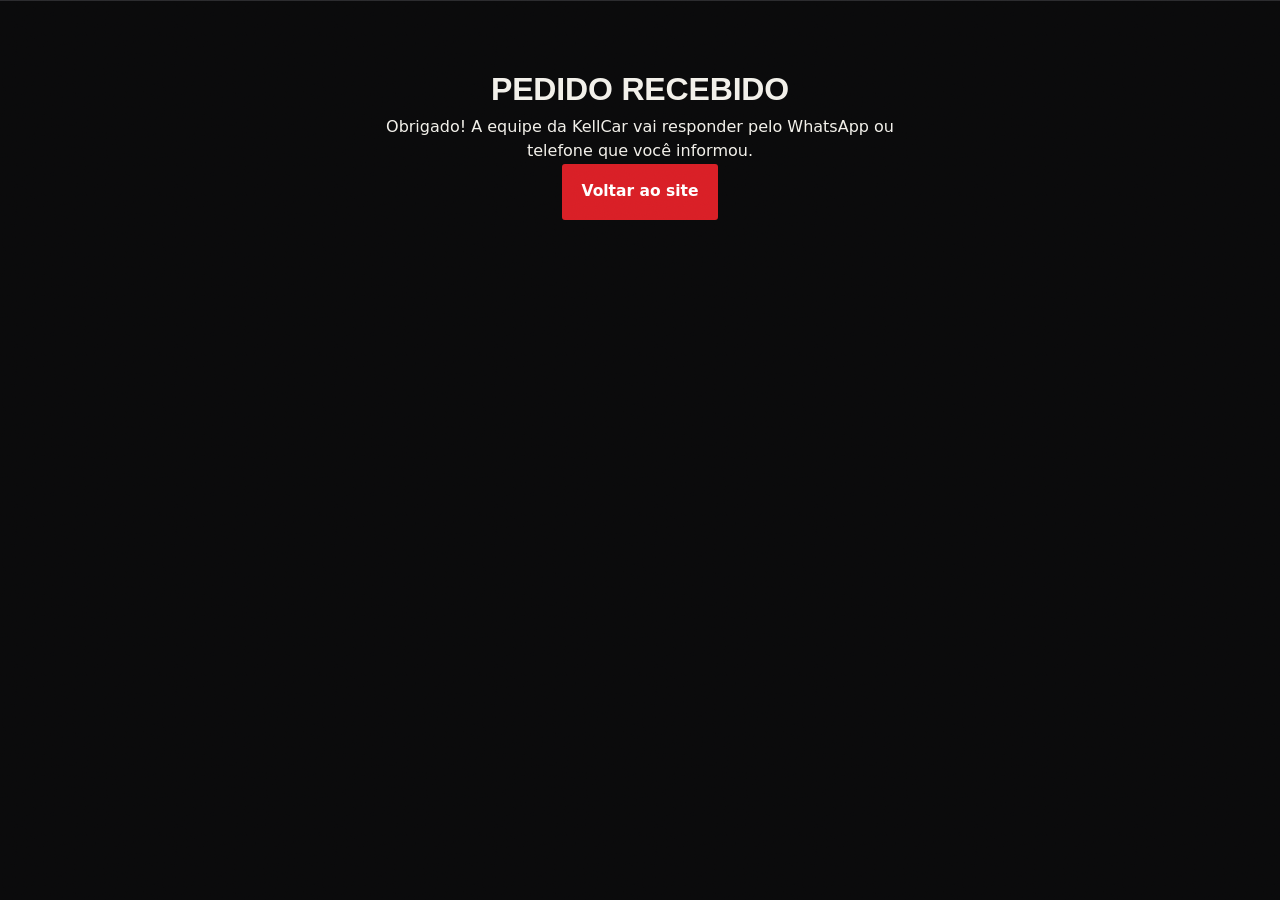
<file: obrigado.html>
<!doctype html>
<html lang="pt-BR">
<head>
  <meta charset="utf-8">
  <meta name="viewport" content="width=device-width, initial-scale=1">
  <title>Pedido recebido | KellCar Centro Automotivo</title>
  <meta name="robots" content="noindex, nofollow">
  <link rel="stylesheet" href="styles.css?v=6">
</head>
<body>
  <main class="where" style="padding-top:64px">
    <div class="wrap" style="max-width:640px;text-align:center">
      <h1>Pedido recebido</h1>
      <p>Obrigado! A equipe da KellCar vai responder pelo WhatsApp ou telefone que você informou.</p>
      <p><a class="btn btn--accent" href="index.html">Voltar ao site</a></p>
    </div>
  </main>
</body>
</html>
</file>
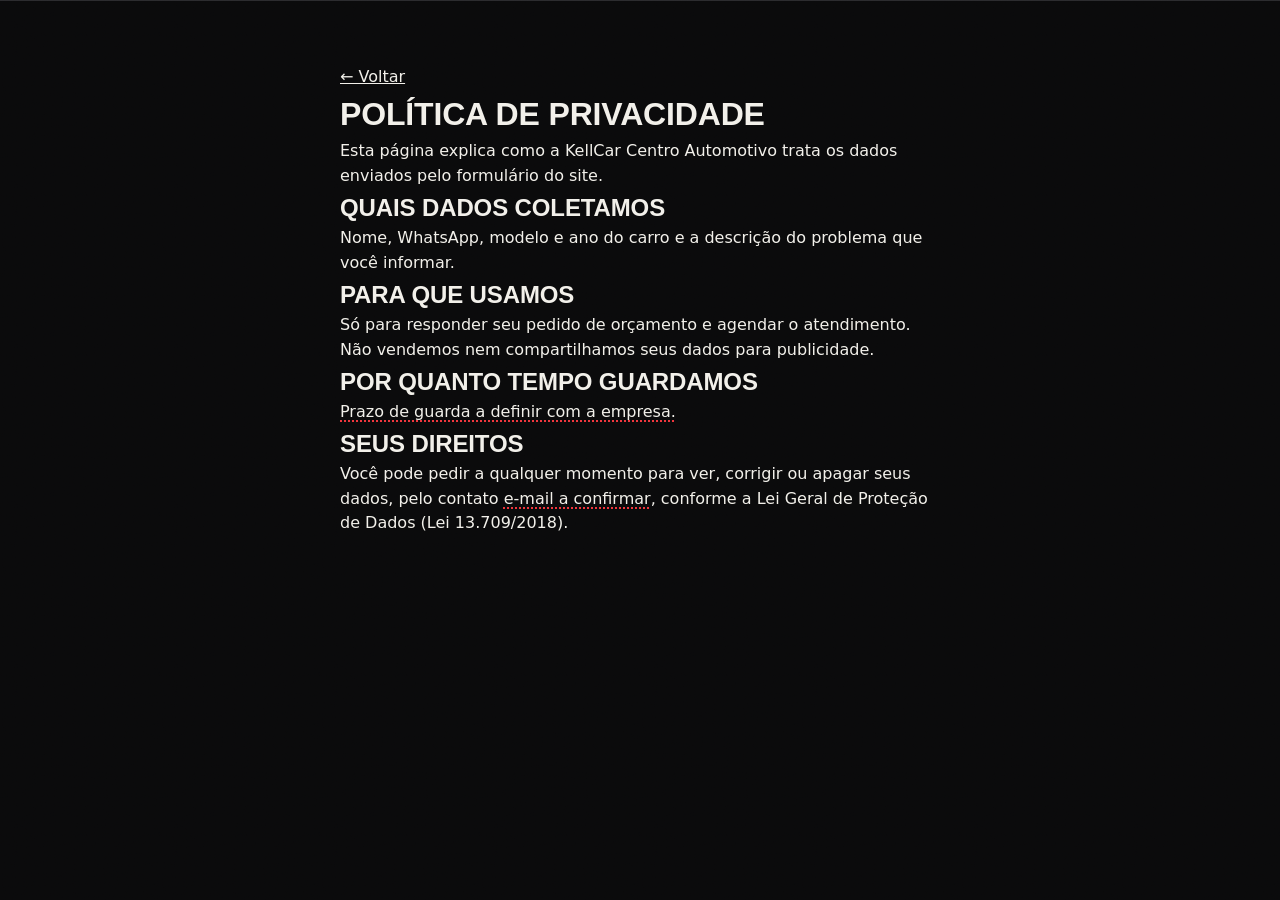
<file: privacidade.html>
<!doctype html>
<html lang="pt-BR">
<head>
  <meta charset="utf-8">
  <meta name="viewport" content="width=device-width, initial-scale=1">
  <title>Política de privacidade | KellCar Centro Automotivo</title>
  <meta name="robots" content="noindex, nofollow">
  <link rel="stylesheet" href="styles.css?v=6">
</head>
<body>
  <main class="where" style="padding-top:64px">
    <div class="wrap" style="max-width:720px">
      <p><a href="index.html">← Voltar</a></p>
      <h1>Política de privacidade</h1>
      <p>Esta página explica como a KellCar Centro Automotivo trata os dados enviados pelo formulário do site.</p>
      <h2>Quais dados coletamos</h2>
      <p>Nome, WhatsApp, modelo e ano do carro e a descrição do problema que você informar.</p>
      <h2>Para que usamos</h2>
      <p>Só para responder seu pedido de orçamento e agendar o atendimento. Não vendemos nem compartilhamos seus dados para publicidade.</p>
      <h2>Por quanto tempo guardamos</h2>
      <p><span class="tbc">Prazo de guarda a definir com a empresa.</span></p>
      <h2>Seus direitos</h2>
      <p>Você pode pedir a qualquer momento para ver, corrigir ou apagar seus dados, pelo contato <span class="tbc">e-mail a confirmar</span>, conforme a Lei Geral de Proteção de Dados (Lei 13.709/2018).</p>
    </div>
  </main>
</body>
</html>
</file>
<file: styles.css>
/* KellCar v2, "ordem de serviço": preto e vermelho da marca, cartaz condensado, painel de luzes e ficha de papel.
   Um tema, um acento, um raio (3px). Celular primeiro. */
:root {
  --bg: #0a0a0b;
  --bg-2: #131314;
  --bg-3: #1c1c1e;
  --line: #2b2b2e;
  --line-2: #3d3d41;
  --text: #f2f0ea;
  --muted: #a09f9a;
  --red: #d91f26;
  --red-text: #f0353c; /* vermelho para texto pequeno sobre o escuro */
  --paper: #efece4;
  --ink: #151515;
  --r: 3px;
  --pad: 20px;
  --display: "Sofia Sans Extra Condensed", "Arial Narrow", sans-serif;
  --body: "Instrument Sans", system-ui, sans-serif;
  --mono: "JetBrains Mono", ui-monospace, monospace;
  --ease-out: cubic-bezier(.16, 1, .3, 1);
  --ease-io: cubic-bezier(.65, 0, .35, 1);
  color-scheme: dark;
}

*, *::before, *::after { box-sizing: border-box; }
html { scroll-behavior: smooth; scroll-padding-top: 68px; }
body { margin: 0; background: var(--bg); color: var(--text); font: 400 16px/1.55 var(--body); -webkit-font-smoothing: antialiased; overflow-x: clip; }
/* Grão fixo por cima de tudo: tira o chapado do preto. */
body::after { content: ""; position: fixed; inset: 0; z-index: 60; pointer-events: none; opacity: .07; mix-blend-mode: overlay; background-image: url("data:image/svg+xml,%3Csvg xmlns='http://www.w3.org/2000/svg' width='160' height='160'%3E%3Cfilter id='n'%3E%3CfeTurbulence type='fractalNoise' baseFrequency='.9' numOctaves='2' stitchTiles='stitch'/%3E%3C/filter%3E%3Crect width='100%25' height='100%25' filter='url(%23n)'/%3E%3C/svg%3E"); }
img { display: block; max-width: 100%; height: auto; }
a { color: inherit; }
h1, h2, h3, p, ul, ol, dl, dd { margin: 0; }
ul, ol { padding: 0; list-style: none; }
h1, h2, h3, .h3 { font-family: var(--display); font-weight: 900; text-transform: uppercase; letter-spacing: -.005em; }
.wrap { width: 100%; max-width: 1320px; margin: 0 auto; padding: 0 var(--pad); }
/* .tbc = trecho a confirmar com a oficina (não usar .ph: é a classe dos ícones Phosphor) */
.tbc { text-decoration: underline dotted var(--red-text) 2px; text-underline-offset: 4px; }
:focus-visible { outline: 2px solid var(--red-text); outline-offset: 3px; }
.h2 { font-size: 52px; line-height: .95; max-width: 14ch; margin-bottom: 18px; text-wrap: balance; }
.lead { font-size: 17px; line-height: 1.5; color: var(--muted); max-width: 34ch; }
.nota { font-size: 12.5px; line-height: 1.5; color: var(--muted); }

.preview-bar { margin: 0; height: 28px; display: flex; align-items: center; justify-content: center; gap: .5ch; padding: 0 12px; background: #000; color: #b9b8b3; font: 500 11px/1 var(--mono); letter-spacing: .02em; white-space: nowrap; }
.preview-bar strong { color: var(--red-text); font-weight: 500; }
.preview-bar__full { display: none; }

/* Navegação */
.nav { position: sticky; top: 0; z-index: 40; background: rgba(10,10,11,.9); backdrop-filter: blur(12px) saturate(1.3); border-bottom: 1px solid var(--line); }
.nav__in { display: flex; align-items: center; gap: 24px; height: 56px; }
.logo { display: inline-flex; flex-direction: column; text-decoration: none; font: italic 800 1.3rem/1 "Archivo", var(--display); font-stretch: 125%; letter-spacing: .02em; }
.logo em { color: var(--red); }
.logo small { font: 500 .56rem/1.4 var(--mono); font-style: normal; letter-spacing: .2em; text-transform: uppercase; color: var(--muted); margin-top: 3px; }
.nav__links { display: none; gap: 30px; margin-left: auto; font: 500 12.5px/1 var(--mono); text-transform: uppercase; letter-spacing: .08em; }
.nav__links a { text-decoration: none; color: var(--muted); transition: color .2s; }
.nav__links a:hover { color: var(--text); }
.nav .btn { margin-left: auto; }

/* Botões */
.btn { display: inline-flex; align-items: center; justify-content: center; gap: 9px; min-height: 56px; padding: 0 20px; border-radius: var(--r); border: 0; font: 600 15.5px/1 var(--body); text-decoration: none; white-space: nowrap; cursor: pointer; transition: transform .12s var(--ease-out), background-color .2s, box-shadow .2s, color .2s; }
.btn i { font-size: 1.3em; }
.btn:active { transform: scale(.97); }
.btn--sm { min-height: 44px; padding: 0 16px; font-size: 14.5px; }
.btn--accent { background: var(--red); color: #fff; }
.btn--accent:hover { background: #ea2a31; }
.btn--line { background: transparent; color: var(--text); box-shadow: inset 0 0 0 1px var(--line-2); }
.btn--line:hover { box-shadow: inset 0 0 0 1px var(--text); }
.btn--light { background: #fff; color: #131313; }
.btn--light:hover { background: #ecebe6; }
.btn--line-light { color: #fff; box-shadow: inset 0 0 0 1.5px rgba(255,255,255,.85); background: transparent; }
.btn--block { width: 100%; }
.btns { display: flex; flex-wrap: wrap; gap: 10px; align-items: center; }
.seta { display: inline-flex; align-items: center; gap: 8px; min-height: 44px; font-weight: 600; font-size: 15px; text-decoration: none; }
.seta i { color: var(--red-text); font-size: 1.15em; transition: transform .2s var(--ease-out); }
.seta:hover i { transform: translateX(4px); }

/* Estado "aberto agora": ponto com anel pulsando quando aberto, vazado quando fechado. */
.aberto { display: inline-flex; align-items: center; gap: 9px; font: 500 11.5px/1 var(--mono); text-transform: uppercase; letter-spacing: .06em; color: var(--muted); }
.aberto::before { content: ""; width: 6px; height: 6px; border-radius: 50%; background: #77756f; flex: none; }
.aberto.is-open { color: var(--text); }
.aberto.is-open::before { background: var(--text); box-shadow: none; animation: pulso-aberto 1.8s ease-out infinite; }
@keyframes pulso-aberto { from { box-shadow: 0 0 0 0 rgba(242,240,234,.5); } to { box-shadow: 0 0 0 9px rgba(242,240,234,0); } }

/* Carimbo */
.carimbo { display: inline-block; padding: 7px 12px 6px; border: 2px solid var(--red-text); outline: 1px solid var(--red-text); outline-offset: 2px; color: var(--red-text); font: 500 12px/1 var(--mono); text-transform: uppercase; letter-spacing: .12em; transform: rotate(-7deg); border-radius: var(--r); }

/* Hero cartaz: foto com corte diagonal, manchete entrando por cima */
.hero { display: grid; grid-template-rows: minmax(210px, 1fr) auto; height: calc(100svh - 84px); min-height: 560px; max-height: 780px; }
.hero__foto { position: relative; overflow: hidden; clip-path: polygon(0 0, 100% 0, 100% calc(100% - 46px), 0 100%); background: var(--bg-2); animation: abre 1s var(--ease-out) both; }
.hero__foto img { position: absolute; inset: 0; width: 100%; height: 100%; object-fit: cover; object-position: 30% 30%; filter: grayscale(.25) contrast(1.06); }
.hero__foto::after { content: ""; position: absolute; inset: 0; background: linear-gradient(180deg, rgba(10,10,11,.35) 0%, rgba(10,10,11,0) 30%, rgba(10,10,11,.1) 55%, rgba(10,10,11,.88) 100%); }
.hero__foto .etiqueta { position: absolute; z-index: 2; top: 14px; left: var(--pad); padding: 8px 11px; background: rgba(10,10,11,.82); border-radius: var(--r); }
.hero__coord { position: absolute; z-index: 2; top: 14px; right: 9px; writing-mode: vertical-rl; font: 500 9.5px/1 var(--mono); letter-spacing: .14em; text-transform: uppercase; color: rgba(242,240,234,.7); }
.hero__foto .carimbo { position: absolute; z-index: 2; right: 30px; bottom: 104px; background: rgba(10,10,11,.55); }
.hero__txt { position: relative; z-index: 2; margin-top: -72px; padding-bottom: 20px; }
.hero h1 { font-size: clamp(54px, 17.4vw, 72px); line-height: .9; }
.hero h1 em { color: var(--red); font-style: italic; padding-right: .06em; }
.hero h1 .ln { display: block; overflow: hidden; padding-top: .14em; margin-top: -.14em; }
.hero h1 .ln > span { display: block; animation: sobe .75s var(--ease-out) both; }
.hero h1 .ln:nth-child(2) > span { animation-delay: .08s; }
.hero h1 .ln:nth-child(3) > span { animation-delay: .16s; }
.hero__sub { margin-top: 14px; max-width: 36ch; font-size: 16px; line-height: 1.45; color: #cfcdc7; animation: aparece .5s .45s both; }
.hero__ctas { display: grid; grid-template-columns: 1fr auto; gap: 8px; margin-top: 18px; animation: aparece .5s .55s both; }
.hero__ctas .btn { padding: 0 16px; }
@keyframes abre { from { clip-path: polygon(0 0, 100% 0, 100% 0, 0 0); } }
@keyframes sobe { from { transform: translateY(108%); } }
@keyframes aparece { from { opacity: 0; transform: translateY(8px); } }

/* Faixa de serviços (o único letreiro da página) */
.faixa { overflow: hidden; border-block: 1px solid var(--line); background: var(--bg-2); }
.faixa__trilho { display: flex; align-items: center; gap: 22px; width: max-content; height: 52px; padding-left: 22px; animation: corre 38s linear infinite; }
.faixa span { font: 800 25px/1 var(--display); text-transform: uppercase; letter-spacing: .01em; white-space: nowrap; }
.faixa .oco { color: transparent; -webkit-text-stroke: 1px var(--muted); }
.faixa i { font-style: normal; color: var(--red); font-size: 15px; }
@keyframes corre { to { transform: translateX(-50%); } }

/* Sintomas: painel de luzes + ficha de papel */
.sintomas { padding: 76px 0 80px; background-image: linear-gradient(rgba(255,255,255,.03) 1px, transparent 1px), linear-gradient(90deg, rgba(255,255,255,.03) 1px, transparent 1px); background-size: 48px 48px; background-position: center top; border-bottom: 1px solid var(--line); }
.sintomas__in { display: grid; gap: 26px; }
.painel { display: grid; grid-template-columns: repeat(3, 1fr); gap: 6px; padding: 6px; background: #060607; border: 1px solid var(--line); border-radius: var(--r); }
.luz { display: grid; justify-items: center; align-content: start; gap: 11px; min-height: 132px; padding: 16px 6px 12px; border: 0; border-radius: var(--r); background: var(--bg-2); color: var(--muted); font: 500 13px/1.25 var(--body); text-align: center; cursor: pointer; transition: background-color .18s, color .18s, transform .12s var(--ease-out); }
.luz__olho { display: grid; place-items: center; width: 56px; height: 56px; border-radius: 50%; box-shadow: inset 0 0 0 1.5px var(--line-2); transition: background-color .18s, box-shadow .18s; }
.luz__olho i { font-size: 26px; color: var(--muted); transition: color .18s; }
.luz:hover { color: var(--text); }
.luz:active { transform: scale(.97); }
.luz[aria-pressed="true"] { background: var(--bg-3); color: var(--text); }
.luz[aria-pressed="true"] .luz__olho { background: var(--red); box-shadow: 0 0 0 6px rgba(217,31,38,.2), 0 0 28px rgba(217,31,38,.55); }
.luz[aria-pressed="true"] .luz__olho i { color: #fff; }

.ficha { position: relative; display: grid; gap: 10px; align-content: start; padding: 26px 20px 20px; background: var(--paper); color: var(--ink); border-radius: 0 0 var(--r) var(--r); }
/* Picote no topo da ficha */
.ficha::before { content: ""; position: absolute; top: -1px; left: 0; right: 0; height: 7px; background: radial-gradient(circle at 7px 0, var(--bg) 5px, transparent 5.6px) 0 0 / 14px 7px repeat-x; }
.ficha__topo { display: flex; justify-content: space-between; gap: 12px; padding-bottom: 12px; border-bottom: 1px dashed #b3afa4; font: 500 11px/1 var(--mono); text-transform: uppercase; letter-spacing: .1em; color: #5d5b55; }
.ficha__campo { display: grid; gap: 4px; padding-bottom: 10px; border-bottom: 1px dashed #b3afa4; }
.ficha__campo dt, .ficha__rotulo { font: 500 10.5px/1.2 var(--mono); text-transform: uppercase; letter-spacing: .1em; color: #6a6861; }
.ficha__campo dd { font-weight: 600; font-size: 15.5px; }
.ficha h3 { font-size: 38px; line-height: .98; }
.ficha__texto { font-size: 15px; line-height: 1.5; color: #3b3a36; }
.ficha .btn { margin-top: 8px; }
.ficha.is-pulse > :not(.ficha__topo) { animation: troca .32s var(--ease-out) both; }
@keyframes troca { from { opacity: 0; transform: translateY(8px); } }

/* Serviços: no celular os cartões empilham ao rolar */
.services { padding: 80px 0; }
.pilha { display: grid; gap: 14px; margin-top: 10px; }
.tile { position: sticky; top: calc(68px + var(--i) * 10px); display: grid; background: var(--bg-2); border: 1px solid var(--line); border-radius: var(--r); overflow: hidden; box-shadow: 0 -14px 30px -8px rgba(0,0,0,.65); }
.tile__foto { aspect-ratio: 16 / 10; overflow: hidden; clip-path: polygon(0 0, 100% 0, 100% calc(100% - 20px), 0 100%); background: var(--bg-3); }
.tile__foto img { width: 100%; height: 100%; object-fit: cover; filter: grayscale(.45) contrast(1.1) brightness(.9); transition: filter .9s var(--ease-out), transform 1.2s var(--ease-out); }
.tile__txt { display: grid; gap: 8px; justify-items: start; padding: 4px 20px 14px; }
.tile h3 { font-size: 36px; line-height: .98; }
.tile p { color: var(--muted); font-size: 15.5px; max-width: 38ch; }
.cta-row { margin-top: 28px; display: grid; gap: 16px; padding: 22px 20px; border: 1px dashed var(--line-2); border-radius: var(--r); }
.cta-row p { color: var(--muted); }
.cta-row .btn { flex: 1 1 auto; }

/* Como funciona: rota com paradas */
.how { padding: 76px 0 84px; border-top: 1px solid var(--line); }
.rota { margin-top: 30px; }
.rota li { position: relative; padding: 0 0 38px 70px; }
.rota li:last-child { padding-bottom: 0; }
.rota li::before, .rota li::after { content: ""; position: absolute; left: 23px; top: 48px; bottom: 0; width: 2px; background: var(--line); }
.rota li::after { background: var(--red); transform: scaleY(0); transform-origin: top; transition: transform .7s var(--ease-io); transition-delay: calc(var(--n, 0) * .45s + .2s); }
.rota li:last-child::before, .rota li:last-child::after { display: none; }
.rota.is-in li::after { transform: scaleY(1); }
.rota__no { position: absolute; left: 0; top: 0; display: grid; place-items: center; width: 48px; height: 48px; border-radius: 50%; background: var(--bg); box-shadow: inset 0 0 0 1.5px var(--line-2); }
.rota__no i { font-size: 22px; color: var(--red-text); }
.rota h3 { font-size: 34px; line-height: 1; padding-top: 6px; }
.rota p { color: var(--muted); margin-top: 6px; max-width: 34ch; }
.carimbo--ok { margin-top: 16px; font-size: 13px; }
.js .rota .carimbo--ok { opacity: 0; transform: rotate(-7deg) scale(1.5); transition: opacity .22s 1.9s, transform .22s 1.9s var(--ease-out); }
.js .rota.is-in .carimbo--ok { opacity: 1; transform: rotate(-7deg) scale(1); }

/* Avaliações: uma por vez, em tipo grande */
.reviews { position: relative; isolation: isolate; overflow: hidden; padding: 84px 0 72px; border-top: 1px solid var(--line); }
.reviews__bg { position: absolute; inset: 0; z-index: -2; width: 100%; height: 100%; object-fit: cover; opacity: .2; filter: grayscale(1) contrast(1.15); }
.reviews::after { content: ""; position: absolute; inset: 0; z-index: -1; background: linear-gradient(180deg, var(--bg) 0%, rgba(10,10,11,.55) 35%, rgba(10,10,11,.7) 70%, var(--bg) 100%); }
.reviews .h2 { margin-bottom: 30px; }
.reviews__list { display: flex; overflow-x: auto; scroll-snap-type: x mandatory; scrollbar-width: none; }
.reviews__list::-webkit-scrollbar { display: none; }
.review { flex: 0 0 100%; scroll-snap-align: start; display: grid; gap: 16px; align-content: start; padding-right: 16px; }
.review__stars { display: flex; gap: 3px; color: var(--red-text); font-size: 15px; }
.review p { font: 800 32px/1.08 var(--display); letter-spacing: 0; max-width: 21ch; text-wrap: balance; }
.review > span { font: 500 11.5px/1.3 var(--mono); text-transform: uppercase; letter-spacing: .08em; color: var(--muted); }
.carrossel__pontos { display: flex; gap: 6px; max-width: 320px; margin-top: 28px; }
.carrossel__pontos span { position: relative; flex: 1; height: 2px; background: var(--line-2); overflow: hidden; }
.carrossel__pontos span.is-on::after { content: ""; position: absolute; inset: 0; background: var(--red); transform-origin: left; animation: enche 4.5s linear both; }
@keyframes enche { from { transform: scaleX(0); } }
.reviews__pe { display: grid; gap: 18px; margin-top: 28px; }
.reviews__pe .nota { max-width: 62ch; }

/* Onde estamos: mapa sangrado, cartão por cima */
.where { padding-bottom: 80px; border-top: 1px solid var(--line); }
.where__mapa iframe { display: block; width: 100%; height: 340px; border: 0; background: var(--bg-2); filter: grayscale(1) invert(.92) hue-rotate(180deg) brightness(.85) contrast(.95); }
.where__in { position: relative; display: grid; gap: 14px; margin-top: -56px; }
.local, .pedido { background: var(--bg-2); border: 1px solid var(--line); border-radius: var(--r); padding: 26px 20px 22px; }
.local .h2 { margin-bottom: 12px; }
.local__end { font-size: 17px; line-height: 1.45; }
.semana { display: grid; grid-template-columns: repeat(7, 1fr); gap: 4px; margin: 22px 0 12px; }
.semana li { padding: 9px 0 0; border-top: 2px solid var(--line); font: 500 11px/1 var(--mono); text-transform: uppercase; letter-spacing: .06em; color: #6f6e69; text-align: center; }
.semana li.on { border-top-color: #77756f; color: var(--text); }
.semana li.hoje { border-top-color: var(--red); color: #fff; }
.semana li.hoje::after { content: "hoje"; display: block; margin-top: 6px; font-size: 9px; color: var(--red-text); }
.local__hora { color: var(--muted); font-size: 15px; }
.local .aberto { margin-top: 14px; }
.local__fone { display: block; margin: 22px 0 18px; font: 900 50px/1 var(--display); letter-spacing: 0; text-decoration: none; white-space: nowrap; }
.local__fone:hover { color: var(--red-text); }
.local .btn { flex: 1 1 auto; }

.pedido { position: relative; padding-top: 30px; }
.pedido::before { content: ""; position: absolute; top: -1px; left: 0; right: 0; height: 7px; background: radial-gradient(circle at 7px 0, var(--bg) 5px, transparent 5.6px) 0 0 / 14px 7px repeat-x; }
.pedido .ficha__topo { color: var(--muted); border-bottom-color: var(--line-2); }
.pedido .h3 { font-size: 34px; line-height: 1; margin: 18px 0 20px; max-width: 16ch; }
.form { display: grid; gap: 18px; }
.field { display: grid; gap: 4px; }
.field > span { font: 500 11px/1.2 var(--mono); text-transform: uppercase; letter-spacing: .1em; color: var(--muted); }
.field input, .field textarea { width: 100%; font: 400 16px/1.4 var(--body); color: var(--text); background: transparent; border: 0; border-bottom: 1px solid var(--line-2); border-radius: 0; padding: 10px 0; min-height: 46px; transition: border-color .2s; }
.field input::placeholder, .field textarea::placeholder { color: #85847f; }
.field textarea { resize: vertical; min-height: 84px; }
.field input:focus, .field textarea:focus { outline: none; border-bottom-color: var(--red-text); box-shadow: 0 1px 0 var(--red-text); }
.form__note { font-size: 13px; color: var(--muted); }
.form__done { padding: 14px; border-radius: var(--r); background: var(--bg-3); font-size: 14.5px; }

/* Faixa final */
.final { position: relative; background: var(--red); color: #fff; padding: 66px 0 60px; }
.final::before { content: ""; position: absolute; top: 0; left: 0; right: 0; height: 10px; background: repeating-linear-gradient(-45deg, #0a0a0b 0 12px, var(--red) 12px 24px); }
.final__in { display: grid; gap: 14px; }
.final h2 { font-size: clamp(84px, 25vw, 100px); line-height: .86; }
.final p { max-width: 34ch; font-size: 17px; color: rgba(255,255,255,.92); margin-bottom: 8px; }
.final .btn { flex: 1 1 auto; }

/* Rodapé */
.foot { padding: 44px 0 0; color: var(--muted); font-size: 14.5px; overflow: hidden; }
.foot__in { display: grid; gap: 22px; }
.foot__col { display: grid; gap: 12px; align-content: start; }
.logo--foot { color: var(--text); }
.foot a { text-underline-offset: 3px; }
.foot__marca { margin-top: 34px; padding-bottom: 96px; font: italic 800 14.4vw/.8 "Archivo", var(--display); font-stretch: 125%; text-align: center; white-space: nowrap; color: transparent; -webkit-text-stroke: 1px var(--line-2); user-select: none; }
.foot__marca em { -webkit-text-stroke-color: var(--red); }

/* Barra fixa do celular: aparece depois do topo e some quando já há um botão cheio na tela */
.barra { position: fixed; left: 0; right: 0; bottom: 0; z-index: 50; display: grid; grid-template-columns: 1fr 56px; gap: 8px; padding: 14px 12px calc(10px + env(safe-area-inset-bottom)); background: rgba(10,10,11,.94); backdrop-filter: blur(10px); transform: translateY(110%); transition: transform .35s var(--ease-out); }
.barra::before { content: ""; position: absolute; top: 0; left: 0; right: 0; height: 4px; background: repeating-linear-gradient(-45deg, var(--red) 0 8px, #0a0a0b 8px 16px); }
.barra.is-visible { transform: none; }
.barra .btn { padding: 0 12px; }

/* Entrada ao rolar (só com JS ativo) */
.js .reveal { opacity: 0; transform: translateY(20px); transition: opacity .7s var(--ease-out), transform .7s var(--ease-out); }
.js .reveal.is-in { opacity: 1; transform: none; }

@media (min-width: 640px) {
  :root { --pad: 32px; }
  .preview-bar__full { display: inline; }
  .preview-bar__short { display: none; }
  .hero__ctas { display: flex; }
  .pilha { grid-template-columns: 1fr 1fr; }
  .tile { position: relative; top: auto; box-shadow: none; }
  .painel { max-width: 560px; }
  .ficha, .local, .pedido { padding-left: 28px; padding-right: 28px; }
  .cta-row { grid-template-columns: 1fr auto; align-items: center; }
  .final .btn, .local .btn, .cta-row .btn { flex: 0 0 auto; }
}

@media (min-width: 1024px) {
  :root { --pad: 60px; }
  html { scroll-padding-top: 84px; }
  .nav__in { height: 64px; }
  .nav__links { display: flex; }
  .nav .btn { margin-left: 8px; }
  .h2 { font-size: clamp(72px, 7.2vw, 104px); line-height: .92; margin-bottom: 24px; }
  .lead { font-size: 19px; }

  .hero { position: relative; display: block; height: calc(100svh - 92px); min-height: 600px; max-height: 880px; }
  .hero__foto { position: absolute; top: 0; bottom: 0; right: 0; left: 51%; clip-path: polygon(15% 0, 100% 0, 100% 100%, 0 100%); }
  .hero__foto img { object-position: 20% 40%; }
  .hero__foto::after { background: linear-gradient(90deg, rgba(10,10,11,.6) 0%, rgba(10,10,11,.1) 35%, rgba(10,10,11,0) 100%); }
  .hero__foto .etiqueta { top: 28px; left: auto; right: 60px; }
  .hero__coord { top: auto; bottom: 28px; right: 22px; font-size: 11px; }
  .hero__foto .carimbo { right: 84px; bottom: 64px; font-size: 14px; padding: 9px 15px 8px; }
  .hero__txt { margin-top: 0; height: 100%; display: flex; flex-direction: column; justify-content: flex-end; padding-bottom: 64px; }
  .hero h1 { font-size: clamp(96px, min(10.4vw, 19vh), 160px); line-height: .88; }
  .hero__sub { margin-top: 22px; font-size: 19px; max-width: 40ch; }
  .hero__ctas { margin-top: 28px; gap: 10px; }
  .hero__ctas .btn { padding: 0 24px; }
  @keyframes abre { from { clip-path: polygon(100% 0, 100% 0, 100% 100%, 100% 100%); } }

  .faixa__trilho { height: 64px; gap: 30px; }
  .faixa span { font-size: 32px; }

  .sintomas { padding: 136px 0; }
  .sintomas__in { grid-template-columns: minmax(0, 1fr) 400px; gap: 40px 28px; align-items: start; }
  .sintomas__esq { grid-column: 1 / -1; display: grid; grid-template-columns: minmax(0, 1fr) 400px; gap: 28px; align-items: end; }
  .sintomas .h2 { max-width: 12ch; margin-bottom: 0; }
  .sintomas .lead { padding-bottom: 10px; }
  .painel { max-width: none; gap: 8px; padding: 8px; }
  .luz { min-height: 178px; padding-top: 30px; font-size: 15.5px; gap: 16px; }
  .luz__olho { width: 72px; height: 72px; }
  .luz__olho i { font-size: 32px; }
  .ficha { padding: 32px 28px 28px; }
  .ficha h3 { font-size: 44px; }
  .ficha { position: sticky; top: 96px; }

  .services { padding: 136px 0; }
  .services .h2, .how .h2, .reviews .h2 { max-width: 18ch; }
  .pilha { display: flex; gap: 12px; height: 580px; margin-top: 20px; }
  .tile { flex: 1 1 0; min-width: 0; grid-template-rows: 1fr 236px; transition: flex-grow .6s var(--ease-io); cursor: pointer; }
  .tile.is-open { flex-grow: 2.7; cursor: default; }
  .tile__foto { aspect-ratio: auto; min-height: 0; }
  .tile__foto img { filter: grayscale(.95) contrast(1.1) brightness(.6); }
  .tile.is-open .tile__foto img { filter: grayscale(.2) contrast(1.06) brightness(.95); }
  .tile__txt { padding: 8px 18px 20px; align-content: start; }
  .tile.is-open .tile__txt { padding-inline: 24px; }
  .tile h3 { font-size: 30px; min-height: 2em; overflow-wrap: anywhere; }
  .tile p, .tile .seta { width: 400px; max-width: none; opacity: 0; transition: opacity .25s; }
  .tile.is-open p, .tile.is-open .seta { opacity: 1; transition: opacity .4s .25s; }
  .tile.is-open h3 { font-size: 48px; min-height: 0; }
  .cta-row { padding: 24px 28px; margin-top: 20px; }

  .how { padding: 136px 0; }
  .rota { display: grid; grid-template-columns: repeat(4, 1fr); margin-top: 56px; }
  .rota li { padding: 76px 28px 0 0; }
  .rota li::before, .rota li::after { left: 48px; right: 0; top: 23px; bottom: auto; width: auto; height: 2px; }
  .rota li::after { transform: scaleX(0); transform-origin: left; }
  .rota.is-in li::after { transform: scaleX(1); }
  .rota h3 { font-size: 48px; padding-top: 0; }
  .rota p { font-size: 17px; max-width: 26ch; }

  .reviews { padding: 144px 0 120px; }
  .reviews .h2 { margin-bottom: 48px; }
  .review p { font-size: clamp(44px, 4.2vw, 60px); line-height: 1.04; max-width: 24ch; }
  .review > span { font-size: 13px; }
  .reviews__pe { grid-template-columns: auto 1fr; align-items: center; gap: 40px; margin-top: 40px; }
  .reviews__pe .nota { justify-self: end; max-width: 48ch; text-align: right; }

  .where { padding-bottom: 136px; }
  .where__mapa iframe { height: 520px; }
  .where__in { grid-template-columns: 1.05fr .95fr; gap: 24px; margin-top: -150px; align-items: start; }
  .local, .pedido { padding: 40px 40px 36px; }
  .local .h2 { font-size: 72px; }
  .local__fone { font-size: 72px; }
  .pedido { padding-top: 44px; }
  .pedido .h3 { font-size: 44px; }

  .final { padding: 110px 0 96px; }
  .final__in { grid-template-columns: 1fr auto; align-items: end; column-gap: 48px; }
  .final h2 { grid-column: 1 / -1; font-size: clamp(150px, 15.5vw, 230px); }
  .final p { font-size: 20px; margin: 0; }

  .foot { padding-top: 64px; }
  .foot__in { grid-template-columns: 1fr 1fr; }
  .foot__col--fim { justify-items: end; text-align: right; }
  .foot__marca { padding-bottom: 0; margin-top: 48px; font-size: 14.6vw; line-height: .78; margin-bottom: -1vw; }
  .barra { display: none; }
}

@media (prefers-reduced-motion: reduce) {
  html { scroll-behavior: auto; }
  *, *::before, *::after { animation: none !important; transition: none !important; }
  .js .reveal { opacity: 1; transform: none; }
  .rota li::after { transform: none; }
  .js .rota .carimbo--ok { opacity: 1; transform: rotate(-7deg); }
  .carrossel__pontos span.is-on::after { transform: none; }
}

/* v2.1: ajustes da crítica final (grade, contraste, saltos de layout) */
.hero { grid-template-columns: minmax(0, 1fr); }
.hero__foto .carimbo { background: rgba(10,10,11,.86); }
.hero__coord { color: rgba(242,240,234,.9); text-shadow: 0 0 6px rgba(10,10,11,.9); }
.nav .btn { transition: opacity .25s, transform .12s var(--ease-out), background-color .2s; }
body:has(.barra.is-visible) .nav .btn { opacity: 0; pointer-events: none; }
.btn--accent:hover { background: #c81a21; }
.tile { grid-template-columns: minmax(0, 1fr); }
.pilha { grid-auto-rows: 1fr; }
.ficha { min-height: 413px; grid-template-rows: auto auto auto auto 1fr auto; scroll-margin-bottom: 12px; }
.ficha .btn { align-self: end; }
.painel { scroll-margin-top: 68px; }
.review--curta p { font-size: 42px; }
.semana li { color: #8d8c86; }
.field input, .field textarea { border-bottom-color: #77756f; }
.final p { color: #fff; }
.form__note a, .foot a { display: inline-block; padding-block: 13px; margin-block: -13px; }
.foot__marca { padding-bottom: calc(28px + env(safe-area-inset-bottom)); }
@media (max-width: 389px) {
  .hero__ctas { grid-template-columns: minmax(0, 1fr) 56px; }
  .hero__ctas .btn--line { padding: 0; gap: 0; font-size: 0; }
  .hero__ctas .btn--line i { font-size: 20px; }
  .hero__ctas .btn--accent { padding: 0 10px; font-size: 14.5px; }
}
@media (min-width: 1024px) {
  body:has(.barra.is-visible) .nav .btn { opacity: 1; pointer-events: auto; }
  .hero h1 { font-size: clamp(96px, min(10.4vw, 16.5vh), 160px); }
  .hero__foto .carimbo { right: 120px; bottom: 96px; }
  .tile h3 { font-size: clamp(20px, 1.9vw, 30px); }
  .tile.is-open h3 { font-size: 48px; }
  .tile p, .tile .seta { width: clamp(280px, 26vw, 400px); }
  .ficha { min-height: 438px; }
  .luz { min-height: 207px; }
  .review--curta p { font-size: clamp(60px, 5.8vw, 84px); }
  .where__in { align-items: stretch; }
  .local { display: flex; flex-direction: column; }
  .local__fone { margin-top: auto; padding-top: 22px; }
  .local .btn { flex: 0 0 auto; }
  .foot__marca { padding-bottom: 0; }
  .tile__txt { grid-template-columns: minmax(0, 1fr); }
  .local .h2 { font-size: 88px; margin-bottom: 18px; }
  .local__end { font-size: 21px; }
  .semana { margin: 36px 0 16px; }
  .semana li { padding-top: 12px; font-size: 12px; }
  .local__hora { font-size: 17px; }
  .local__fone { font-size: 92px; }
  .form { grid-template-columns: 1fr 1fr; column-gap: 24px; }
  .form > :not(.field:nth-of-type(1), .field:nth-of-type(2)) { grid-column: 1 / -1; }
}
</file>
